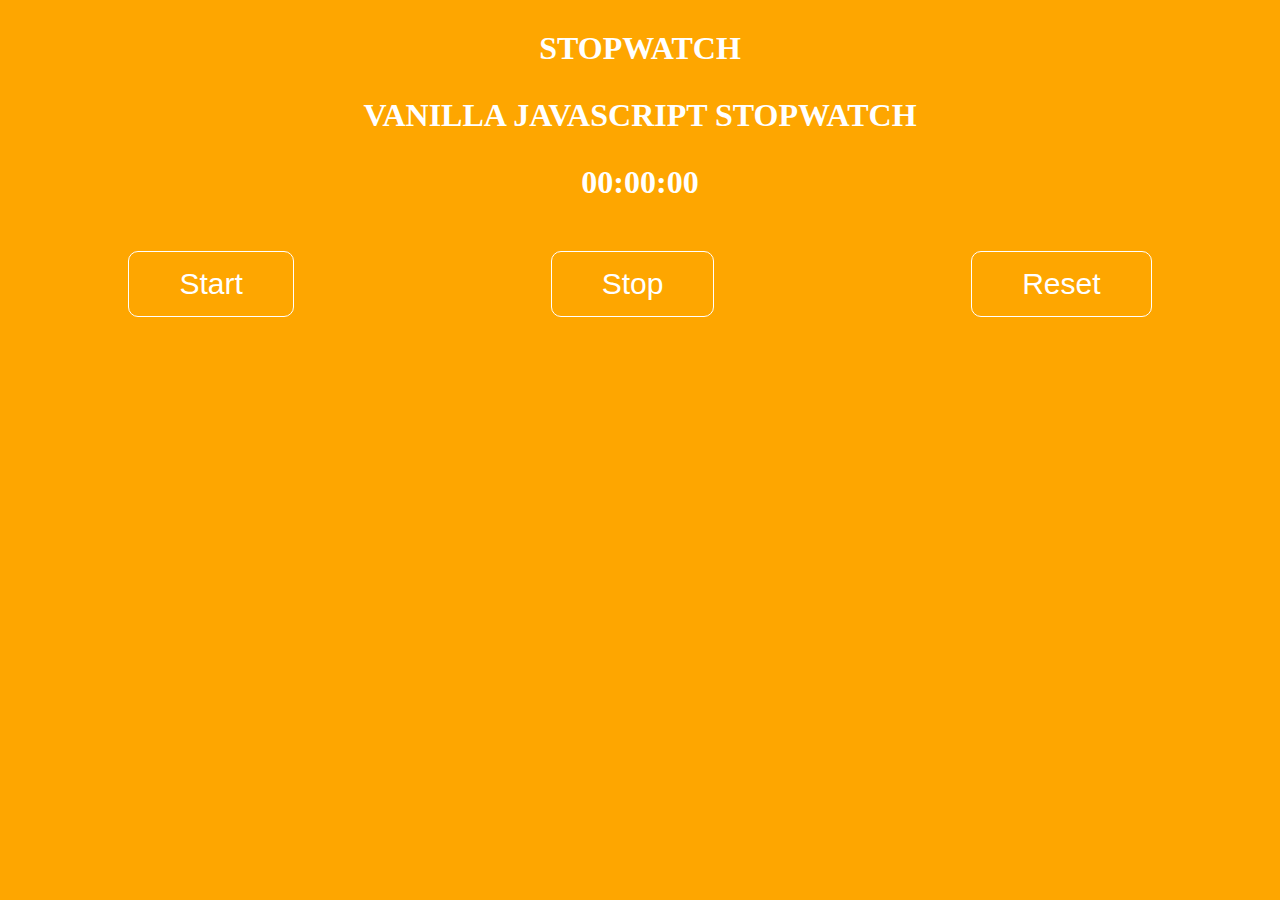
<file: 01. StopWatch/index.html>
<!DOCTYPE html>
<html lang="en">
  <head>
    <meta charset="UTF-8" />
    <meta http-equiv="X-UA-Compatible" content="IE=edge" />
    <meta name="viewport" content="width=device-width, initial-scale=1.0" />
    <title>Document</title>
    <link rel="stylesheet" href="index.css" type="text/css" />
  </head>
  <body>
    <h1>STOPWATCH</h1>
    <h1>VANILLA JAVASCRIPT STOPWATCH</h1>
    <div>
      <h1 id="watch">00:00:00</h1>
    </div>
    <div class="button-container">
      <button id="start">Start</button>
      <button id="stop">Stop</button>
      <button id="reset">Reset</button>
    </div>
    <script src="index.js"></script>
  </body>
</html>
</file>
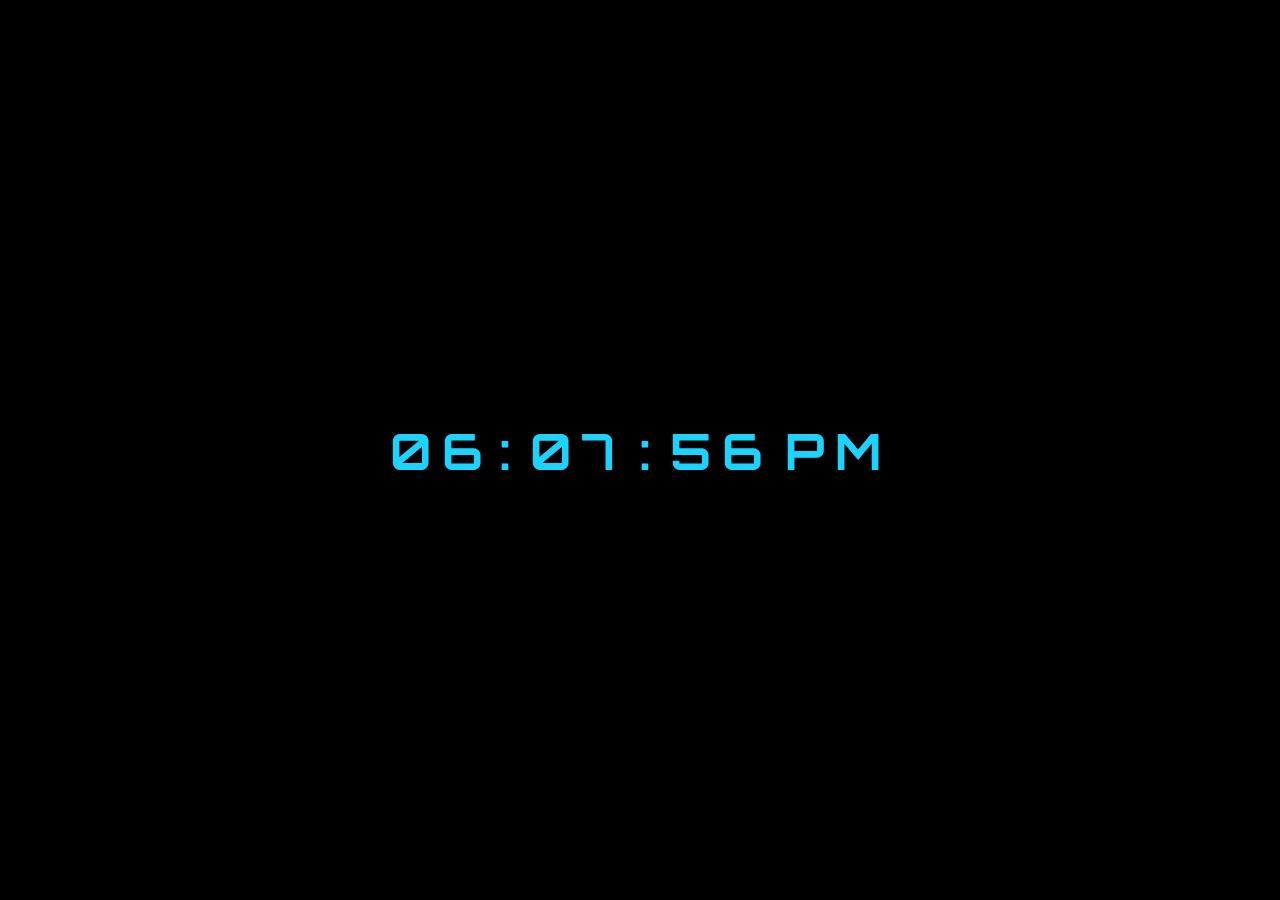
<file: 02. Clock/index.html>
<!DOCTYPE html>
<html lang="en">
  <head>
    <meta charset="UTF-8" />
    <meta http-equiv="X-UA-Compatible" content="IE=edge" />
    <meta name="viewport" content="width=device-width, initial-scale=1.0" />
    <title>Clock</title>
    <link rel="stylesheet" href="index.css" />
    <link
      href="https://fonts.googleapis.com/css?family=Orbitron"
      rel="stylesheet"
      type="text/css"
    />
  </head>
  <body>
    <div class="clock-container">
      <span id="hour" class="num-time">03</span>
      <span class="split">:</span>
      <span id="minute" class="num-time">05</span>
      <span class="split">:</span>
      <span id="second" class="num-time">39</span>
      <span id="time">PM</span>
    </div>
    <script src="index.js"></script>
  </body>
</html>
</file>
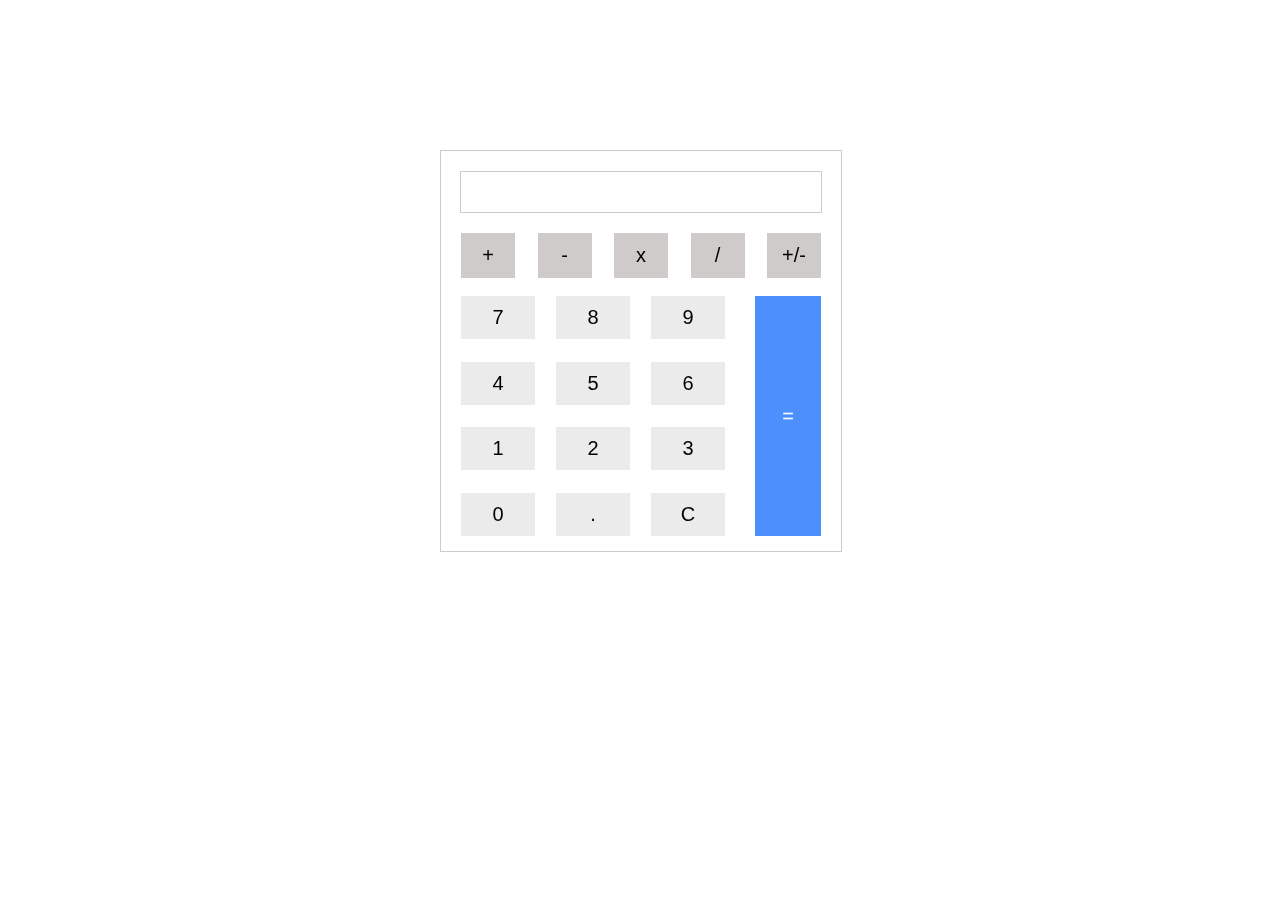
<file: 03. Calculator/index.html>
<!DOCTYPE html>
<html lang="en">
  <head>
    <meta charset="UTF-8" />
    <meta http-equiv="X-UA-Compatible" content="IE=edge" />
    <meta name="viewport" content="width=device-width, initial-scale=1.0" />
    <title>Calculator</title>
    <link rel="stylesheet" href="index.css" type="text/css" />
  </head>
  <body>
    <div class="container">
      <div class="display-container">
        <p id="output"></p>
      </div>
      <div class="button-container">
        <div class="operator-btn-container">
          <button class="btn operator-btn" id="plus-btn">+</button>
          <button class="btn operator-btn" id="minus-btn">-</button>
          <button class="btn operator-btn" id="multiply-btn">x</button>
          <button class="btn operator-btn" id="divide-btn">/</button>
          <button class="btn" id="opposite-btn">+/-</button>
        </div>

        <div class="others-btn-container">
          <div class="numbers-btn-container">
            <div class="rows">
              <button class="btn num-btn" id="">7</button>
              <button class="btn num-btn" id="">8</button>
              <button class="btn num-btn" id="">9</button>
            </div>
            <div class="rows">
              <button class="btn num-btn" id="">4</button>
              <button class="btn num-btn" id="">5</button>
              <button class="btn num-btn" id="">6</button>
            </div>
            <div class="rows">
              <button class="btn num-btn" id="">1</button>
              <button class="btn num-btn" id="">2</button>
              <button class="btn num-btn" id="">3</button>
            </div>
            <div class="rows">
              <button class="btn num-btn" id="">0</button>
              <button class="btn" id="decimal-btn">.</button>
              <button class="btn" id="clear-btn">C</button>
            </div>
          </div>
          <div class="equals-btn-container">
            <button id="equal-btn">=</button>
          </div>
        </div>
      </div>
    </div>
    <script src="calculator.js"></script>
    <script src="index.js"></script>
  </body>
</html>
</file>
<file: 01. StopWatch/index.css>
* {
  margin: 0px;
  padding: 0px;
  color: white;
}

body {
  background-color: #fea600;
  text-align: center;
}

h1 {
  text-transform: uppercase;
  margin: 30px;
}

.button-container {
  display: flex;
  justify-content: space-around;
  margin-top: 50px;
}

.button-container button {
  font-size: 30px;
  padding: 15px 50px;
  background-color: transparent;
  border: 0.5px solid white;
  border-radius: 10px;
  cursor: pointer;
}

.button-container button:hover {
  background-color: #f8c76c;
}
</file>
<file: 02. Clock/index.css>
* {
  margin: 0px;
  padding: 0px;
  color: #1cd3fe;
}

body {
  background-color: #000;
  font-family: "Orbitron";
  display: flex;
  justify-content: center;
  align-items: center;
}

.clock-container {
  position: fixed;
  width: 200px;
  height: 200px;
  top: 50%;
  left: 50%;
  margin-left: -100px;
  margin-top: -100px;
  display: flex;
  justify-content: center;
  align-items: center;
  font-size: 50px;
  letter-spacing: 10px;
  font-weight: bold;
}

.num-time {
  float: left;
  display: block;
  min-width: 50%;
}

.split {
  text-align: center;
  min-width: 40px;
}

#time {
  margin-left: 15px;
}
</file>
<file: 03. Calculator/index.css>
* {
  padding: 0px;
  margin: 0px;
}

button {
  border-radius: 0px;
  cursor: pointer;
  border: none;
}

.container {
  width: 400px;
  height: 400px;
  border: 1px solid rgba(0, 0, 0, 0.2);
  position: fixed;
  top: 50%;
  left: 50%;
  margin-top: -300px;
  margin-left: -200px;
}

.display-container {
  width: 90%;
  height: 10%;
  margin: 5% auto;
  border: 1px solid rgba(0, 0, 0, 0.2);
  text-align: right;
  font-size: 26px;
}

.button-container {
  width: 90%;
  height: 75%;
  margin: auto;
}

.operator-btn-container {
  display: flex;
  height: 15%;
  justify-content: space-between;
}

.btn {
  padding-top: 10px;
  padding-bottom: 10px;
  font-size: 20px;
}

.operator-btn-container .btn {
  width: 15%;
  background-color: rgb(207, 203, 203);
}

.operator-btn-container .btn:hover {
  background-color: rgb(233, 230, 230);
}

.others-btn-container {
  display: flex;
  height: 80%;
  margin-top: 5%;
  gap: 30px;
}

.numbers-btn-container {
  width: 80%;
  height: 100%;
  display: flex;
  justify-content: space-between;
  flex-direction: column;
}

.numbers-btn-container .rows {
  display: flex;
  justify-content: space-between;
}

.numbers-btn-container .rows .btn {
  width: 28%;
  font-size: 20px;
  background-color: #ebebeb;
}
.numbers-btn-container .rows .btn:hover {
  background-color: #fafafa;
}

.equals-btn-container {
  width: 20%;
}

.equals-btn-container #equal-btn {
  width: 100%;
  height: 100%;
  background-color: #4e8ffe;
  color: #fff;
  font-size: 20px;
}
.equals-btn-container #equal-btn:hover {
  background-color: #6ca1fc;
}
</file>
